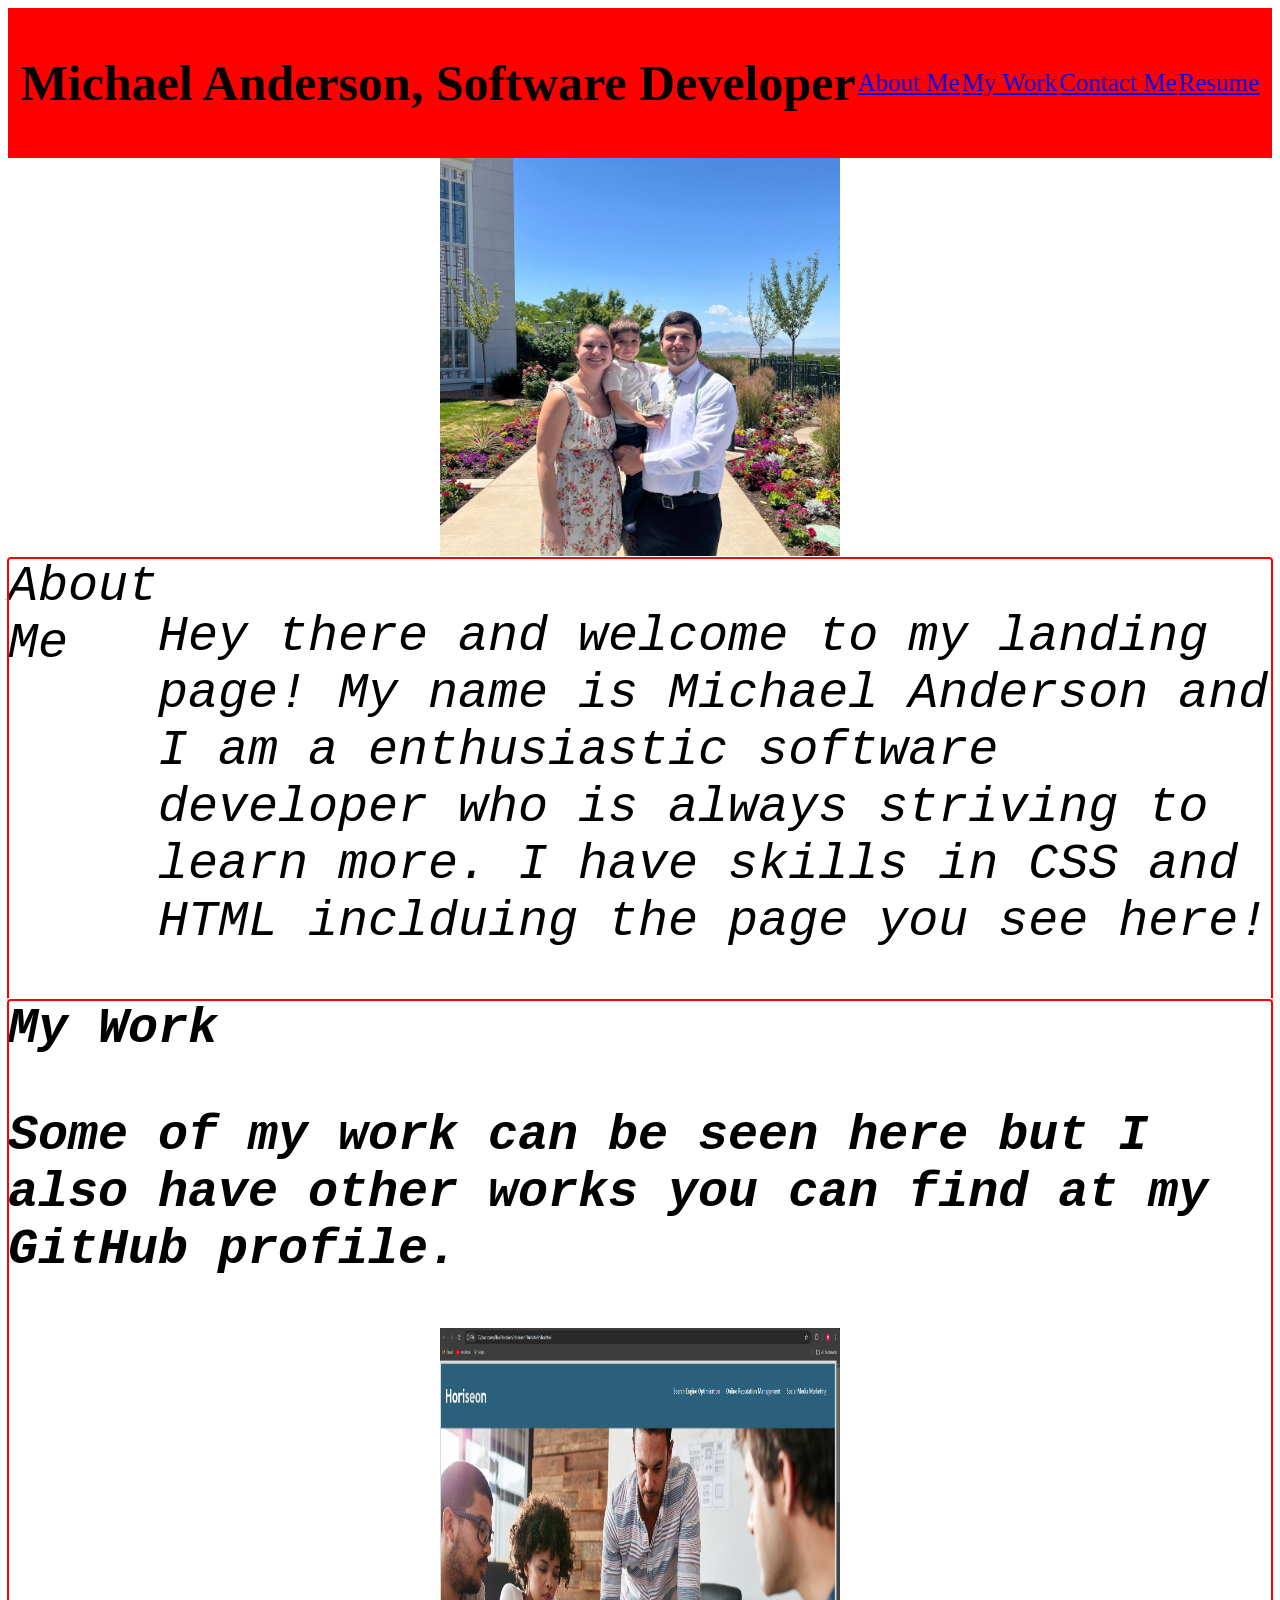
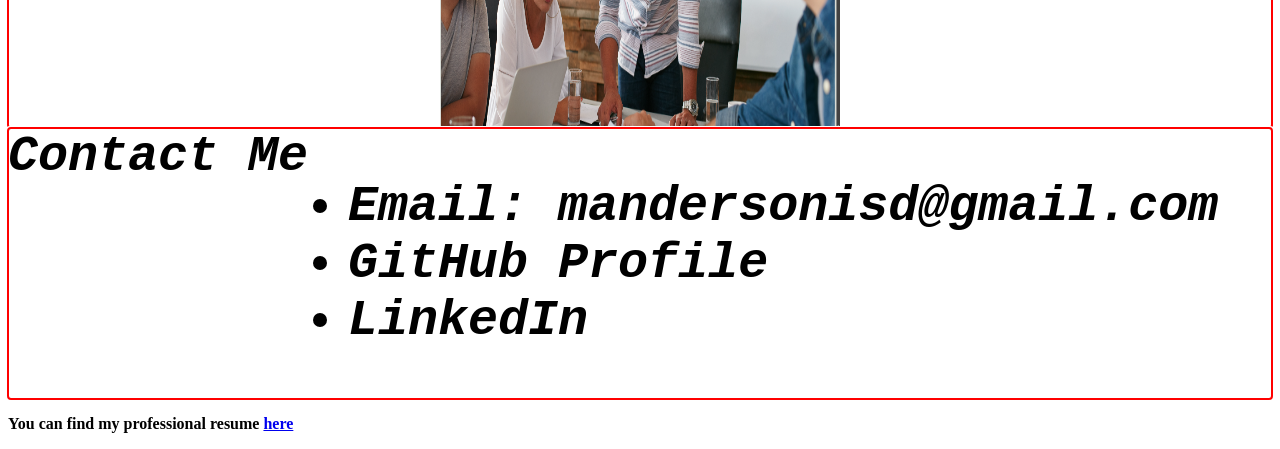
<file: index.html>
<!DOCTYPE html>
<html>
 <head>
   <meta charset="UTF-8" />
   <meta name="viewport" content="width=device-width, initial-scale=1.0" /> 
   <title> Michael Anderson, Software Developer </title>
   <link rel="stylesheet" href="assets/css/style.css"/>
 </head>
 <body>   
    <header>
        <div class="headerlinks">
          <h1> <strong> Michael Anderson, Software Developer </strong></h1>  
             <a href= "#About Me"> About Me </a> 
             <a href= "#My Work"> My Work </a> 
             <a href= "#Contact Me"> Contact Me </a> 
             <a href= "#Resume"> Resume </a> 
         </div>
    </header>
    
    <body>
     <section>
    <img src="assets/images/ProfilePicture.jpg" alt="My Profile Picture" class="imagesizing">
     <div id="About Me" class="sections"> About Me

      <p> Hey there and welcome to my landing page! My name is Michael Anderson and I am a enthusiastic software developer who is always striving to learn more. I have skills in CSS and HTML inclduing the page you see here! </p></div>
     </section>
     
     <section>
          <div id="My Work" class="sections"><strong> My Work 
           <p> Some of my work can be seen here but I also have other works you can find at my GitHub profile.</p>           
           <a href="https://github.com/MAndersoni1102/Horiseon-Website"> 
           <img src="assets/images/Horiseon.png" alt="Horiseon screenshot" class="imagesizing">
           </a>
          </div>
     </section>

     <section>
          <div id="Contact Me" class="sections"> <strong> Contact Me </strong>
       <ul> 
        <li>  Email: mandersonisd@gmail.com  </li>
        <li> <a= href="https://github.com/MAndersoni1102"> GitHub Profile </a> </li>
        <li> <a= href="https://www.linkedin.com/in/michael-anderson-37a30a300/"> LinkedIn </a> </li>
          </div>
        </ul>  
     </section>

     <section>
        <p> You can find my professional resume <a href="https://www.linkedin.com/in/michael-anderson-37a30a300/"> here </a> </p>
     </section>


  </body>
</html>
</file>
<file: assets/css/style.css>
.headerlinks{
    font-style: Comic;
    font-family: Cambria, Cochin, Georgia, Times, 'Times New Roman', serif;
    font-size: 25px;
    display: flex;
    flex-direction: row;
    justify-content: space-between;
    align-items: center;
    padding: 1%;
    border: 15px;
    border-color: black;
    background-color: red;
    color: black;
} 
.sections{
    font-style: italic;
    font-family: 'Courier New', Courier, monospace;
    font-size: 50px;
    display: flex;
    flex-direction: row;
    padding: 0%;
    border: 50px;
    border-color: lightcoral;
    background-color: white;
    color:black;
    outline: auto;
    outline-color: red;
}
.mywork{
    font-style: oblique;
}
.contactme{
    font-style: normal;

}
.imagesizing {
   display: flex;
   justify-content: center; 
   align-items: center; 
   margin: 0 auto;
   width: 400px;
   height: 400px;
}
</file>
